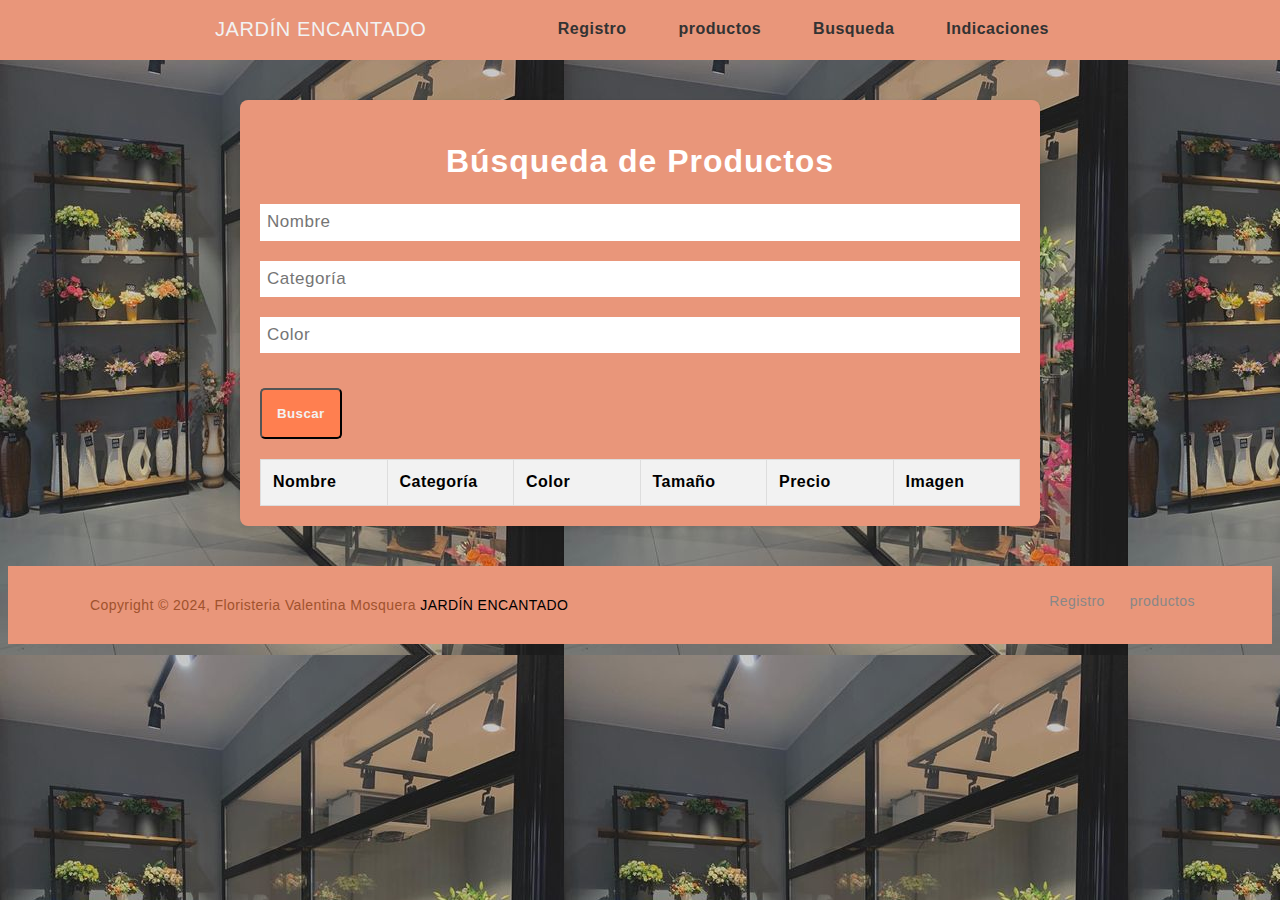
<file: busqueda.html>
<!DOCTYPE html>
<html lang="en">
<head>
    <meta charset="UTF-8">
    <meta name="viewport" content="width=device-width, initial-scale=1.0">
    <title>Busqueda</title>
    <link href="./assets/css/style.css" rel="stylesheet" type="text/css">
</head>
<body>
    <header>
        <div class="menu logo-nav">
            <a href="index.html" class="logo">JARDÍN ENCANTADO</a>
            <label class="menu-icon"><span class="fas fa-bars icomin"></span></label>
            <nav class="navigation">
                <ul>
                    <li><a href="Registro.html">Registro</a></li>
                    <li><a href="productos.html">productos</a></li>
                    <li><a href="busqueda.html">Busqueda</a></li>
                    <li><a href="indicaciones.html">Indicaciones</a></li>
                </ul>
            </nav>
        </div>
    </header>

    <main>
        <form id="search-form" class="formulario-tabla">
            <h1>Búsqueda de Productos</h1>
            <input type="text" id="search-nombre" placeholder="Nombre">
            <input type="text" id="search-categoria" placeholder="Categoría">
            <input type="text" id="search-color" placeholder="Color">
            <button type="button" onclick="buscar()" class="button">Buscar</button>
        </form>

        <table id="result-table" border="1">
            <thead>
                <tr>
                    <th>Nombre</th>
                    <th>Categoría</th>
                    <th>Color</th>
                    <th>Tamaño</th>
                    <th>Precio</th>
                    <th>Imagen</th>
                </tr>
            </thead>
            <tbody>
                <!-- Resultados de la búsqueda se insertarán aquí -->
            </tbody>
        </table>
    </main>
    <footer class="footer-section">
        <div class="copyright-area">
            <div class="container-footer">
                <div class="row-footer">
                    <div class="col-xl-6 col-lg-6 text-center text-lg-left">
                        <div class="copyright-text">
                            <p>Copyright &copy; 2024, Floristeria Valentina Mosquera <a href="index.html">JARDÍN
                                    ENCANTADO</a></p>
                        </div>
                    </div>
                    <div class="col-xl-6 col-lg-6 d-none d-lg-block text-right">
                        <div class="footer-menu">
                            <ul>

                                <li><a href="Registro.html">Registro</a></li>
                                <li><a href="productos.html">productos</a></li>
                            </ul>
                        </div>
                    </div>
                </div>
            </div>
        </div>
    </footer>

    <script src="index.js"></script>
</body>
</html>
</file>
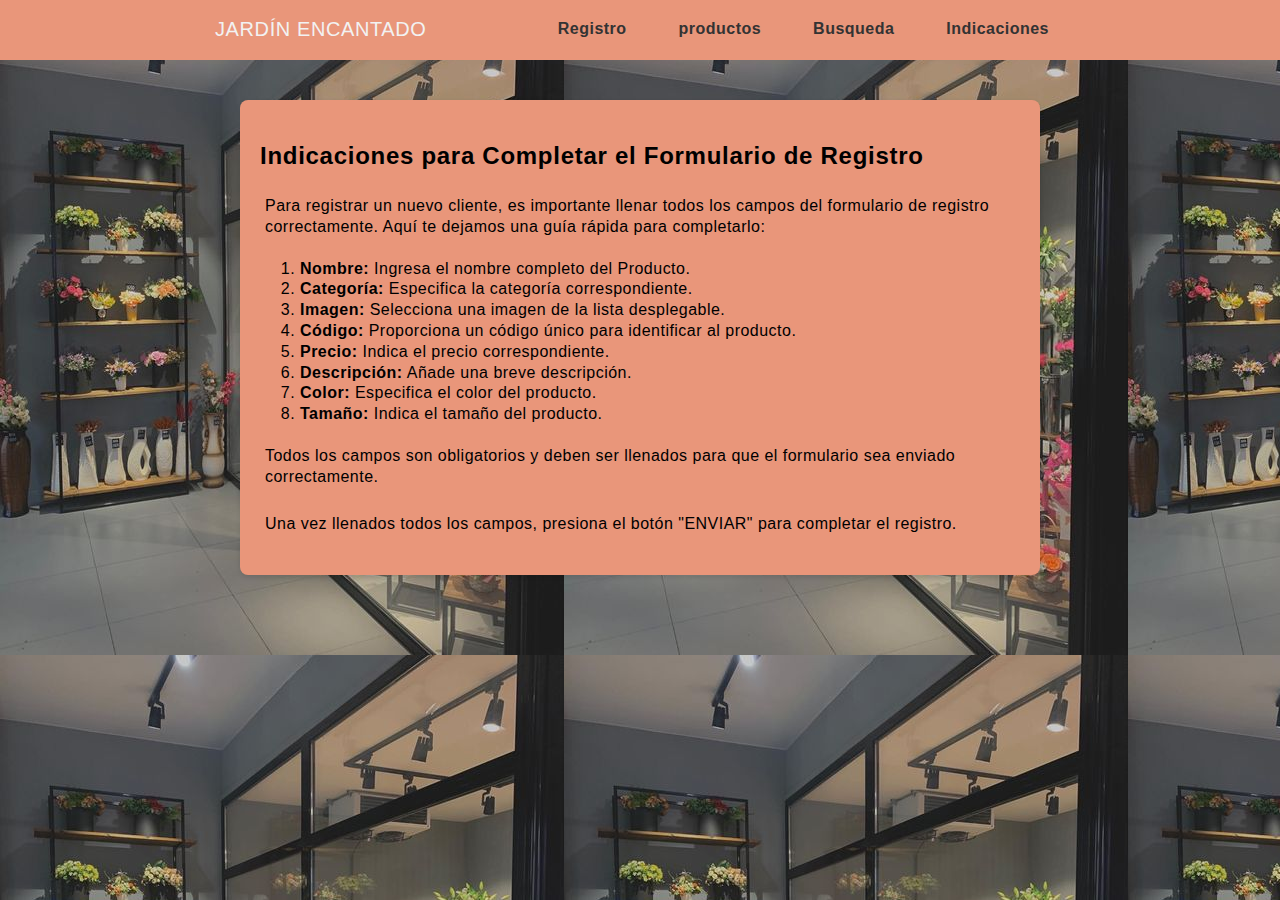
<file: indicaciones.html>
<!DOCTYPE html>
<html lang="en">
<head>
    <meta charset="UTF-8">
    <meta name="viewport" content="width=device-width, initial-scale=1.0">
    <title>Indicaciones</title>
    <link href="./assets/css/style.css" rel="stylesheet" type="text/css">
</head>
<body>
    <header>
        <div class="menu logo-nav">
            <a href="index.html" class="logo">JARDÍN ENCANTADO</a>
            <label class="menu-icon"><span class="fas fa-bars icomin"></span></label>
            <nav class="navigation">
                <ul>
                    <li><a href="Registro.html">Registro</a></li>
                    <li><a href="productos.html">productos</a></li>
                    <li><a href="busqueda.html">Busqueda</a></li>
                    <li><a href="indicaciones.html">Indicaciones</a></li>

                </ul>
            </nav>
        </div>
    </header>
    <main>
        <h2>Indicaciones para Completar el Formulario de Registro</h2>
        <p>Para registrar un nuevo cliente, es importante llenar todos los campos del formulario de registro correctamente. Aquí te dejamos una guía rápida para completarlo:</p>
        <ol>
            <li><strong>Nombre:</strong> Ingresa el nombre completo del Producto.</li>
            <li><strong>Categoría:</strong> Especifica la categoría correspondiente.</li>
            <li><strong>Imagen:</strong> Selecciona una imagen de la lista desplegable.</li>
            <li><strong>Código:</strong> Proporciona un código único para identificar al producto.</li>
            <li><strong>Precio:</strong> Indica el precio correspondiente.</li>
            <li><strong>Descripción:</strong> Añade una breve descripción.</li>
            <li><strong>Color:</strong> Especifica el color del producto.</li>
            <li><strong>Tamaño:</strong> Indica el tamaño del producto.</li>
        </ol>
        <p>Todos los campos son obligatorios y deben ser llenados para que el formulario sea enviado correctamente.</p>
        <p>Una vez llenados todos los campos, presiona el botón "ENVIAR" para completar el registro.</p>
    </main>
</body>
</html>
</file>
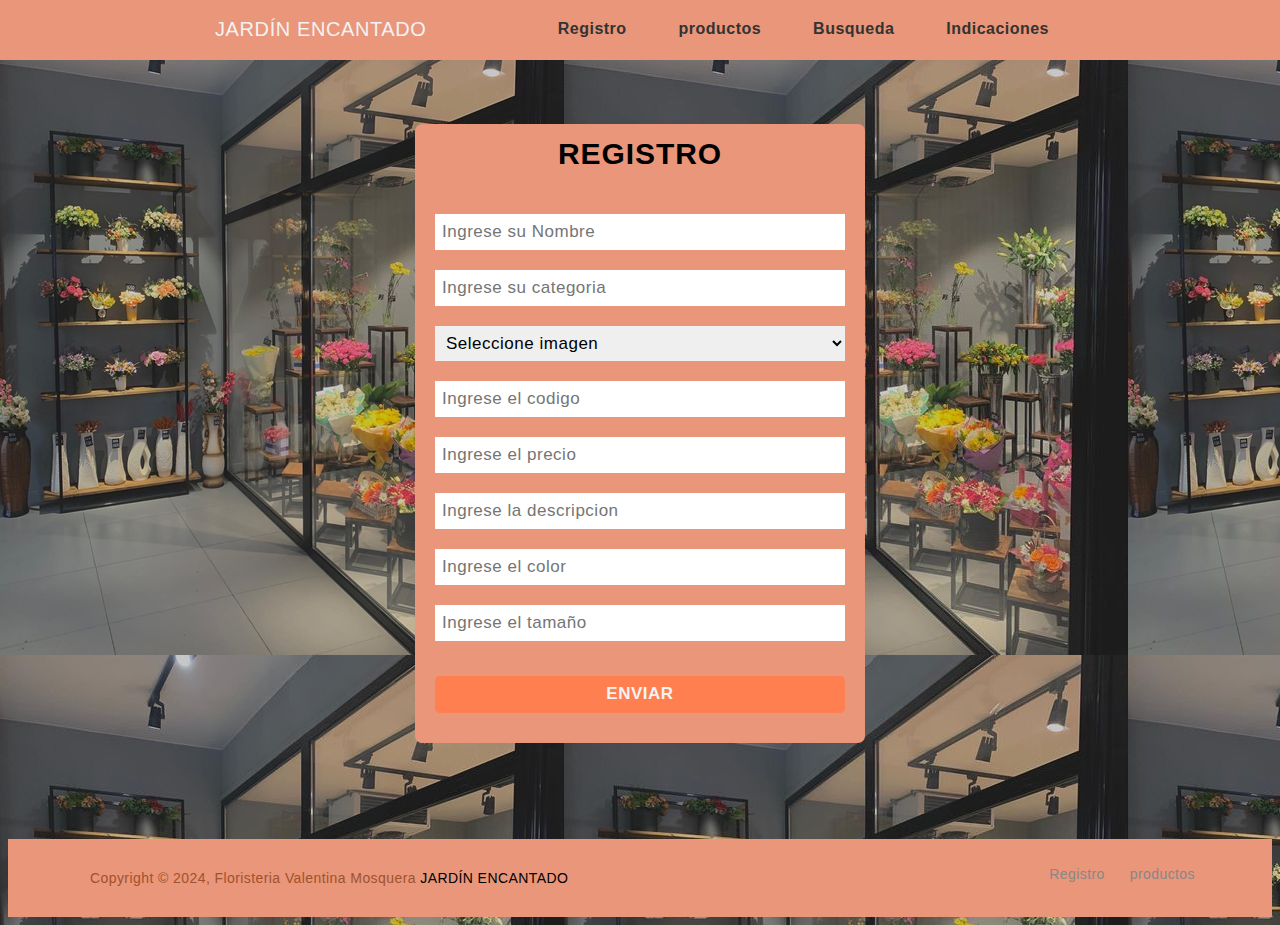
<file: Registro.html>
<!DOCTYPE html>
<html lang="en">

<head>
    <meta charset="UTF-8">
    <meta name="viewport" content="width=device-width, initial-scale=1.0">
    <title>Registro</title>
    <link href="./assets/css/style.css" rel="stylesheet" type="text/css">
</head>

<body>
    <header>
        <div class="menu logo-nav">
            <a href="index.html" class="logo">JARDÍN ENCANTADO</a>
            <label class="menu-icon"><span class="fas fa-bars icomin"></span></label>
            <nav class="navigation">
                <ul>
                    <li><a href="Registro.html">Registro</a></li>
                    <li><a href="productos.html">productos</a></li>
                    <li><a href="busqueda.html">Busqueda</a></li>
                    <li><a href="indicaciones.html">Indicaciones</a></li>

                </ul>
            </nav>
        </div>
    </header>
    <div class="container-Registro">
        <form action="#" id="form" method="post">
            <h2>REGISTRO</h2>
            <br>
            <input type="text" name="cliente" id="nombre" placeholder="Ingrese su Nombre">
            <input type="text" name="categoria" id="categoria" placeholder="Ingrese su categoria">
            <select name="imagen" id="imagen">
                <option value="">Seleccione imagen</option>
                <option value="https://eljardidesther.es/wp-content/uploads/nc/p/2/8/3/283.jpg">Img 1</option>
                <option value="https://www.floristeriasayonela.com/612/bromelia-roja.jpg">Img 2</option>
                <option value="https://www.naturkenva.com/bmz_cache/3/consejos-para-mantener-un-ramo-de-flores-secas-naturales-432x432.jpg">Img 3</option>
                <option value="https://oaktrust.library.tamu.edu/bitstream/handle/1969.1/194640/Lesquerella%20d.jpg?sequence=4&isAllowed=y">Img 4</option>
                <option value="https://plantasdecolombia.com/wp-content/uploads/2011/10/zapoteca-portoricensis-2.jpg">Img 5</option>
            </select>
            <input type="text" name="codigo" id="codigo" placeholder="Ingrese el codigo">
            <input type="text" name="precio" id="precio" placeholder="Ingrese el precio">
            <input type="text" name="descripcion" id="descripcion" placeholder="Ingrese la descripcion">
            <input type="text" name="color" id="color" placeholder="Ingrese el color">
            <input type="text" name="tamano" id="tamano" placeholder="Ingrese el tamaño">
            <input type="submit" id="button-contacto" value="ENVIAR" class="button">
        </form>

    </div>
    <footer class="footer-section">
        <div class="copyright-area">
            <div class="container-footer">
                <div class="row-footer">
                    <div class="col-xl-6 col-lg-6 text-center text-lg-left">
                        <div class="copyright-text">
                            <p>Copyright &copy; 2024, Floristeria Valentina Mosquera <a href="index.html">JARDÍN
                                    ENCANTADO</a></p>
                        </div>
                    </div>
                    <div class="col-xl-6 col-lg-6 d-none d-lg-block text-right">
                        <div class="footer-menu">
                            <ul>

                                <li><a href="Registro.html">Registro</a></li>
                                <li><a href="productos.html">productos</a></li>
                            </ul>
                        </div>
                    </div>
                </div>
            </div>
        </div>
    </footer>

    <script src="index.js"></script>
</body>

</html>
</file>
<file: assets/css/style.css>
* {

    box-sizing: border-box;
    font-family: sans-serif;
    letter-spacing: 0.03em;
    line-height: 1.3;
}

p {
    padding: 5px;
}

img {
    border-radius: 4px;
}

.button {
    background: #ff7f50;
    text-decoration: none;
    padding: 15px;
    margin-top: 15px;
    border-radius: 5px;
    color: #f2f2f2;
    font-weight: 700;
}

/*menu*/
header {
    background: #e9967a;
    color: #000000;
    padding: 1rem 0;
    position: fixed;
    left: 0;
    top: 0;
    right: 0;
    height: 60px;
}

header a {
    color: #000000;
    text-decoration: none;
}

.menu {
    width: 95%;
    max-width: 850px;
    margin: 0 auto;
}

.logo-nav {
    display: flex;
    justify-content: space-between;
    align-items: center;
    flex-wrap: wrap;
}

.logo {
    color: #f2f2f2;
    font-size: 20px;
    font-weight: 700px;
}

.menu-icon {
    /* display: none; */
    margin-left: 20px;
}

.navigation ul {
    /* margin:0;
    padding: 0;
    list-style: none; */
    display: flex;
    list-style: none;
    /* Elimina los puntos de las listas */
    margin: 0;
    /* Elimina los márgenes de las listas */
    padding: 0;
}

.navigation ul li {
    display: inline-block;
}

.navigation ul li a {
    display: block;
    padding: 0 1rem;
    font-weight: 700;
}

.navigation ul li a:hover {
    color: #f2f2f2;
}

.navigation li {
    margin-left: 20px;
    /* Espaciado entre elementos del menú */
}

.navigation a {
    text-decoration: none;
    /* Sin subrayado */
    color: #333;
    /* Color del texto del enlace */
    font-size: 1rem;
    /* Tamaño del texto del enlace */
}


.icomin {
    color: #000000;
}

.icomin:hover {
    color: #000000;
}

.bi-cart3 {
    color: #f2f2f2;
    cursor: pointer;
}


/*REGISTRO*/

body {
    background-image: url("../../imagenes/flores.jpg");
}

.container-Registro {
    /* background-image: url("/imagenes/flores.jpg"); */
    background-size: 100vw 100vh;
    background-attachment: fixed;
    margin: 0 px;
    padding: 6rem 0;
}

.container-Registro form {

    width: 450px;
    margin: auto;
    background: #e9967a;
    padding: 10px 20px;
    box-sizing: border-box;
    margin-top: 20px;
    border-radius: 7px;
}

.container-Registro form h2 {
    color: #000000;
    text-align: center;
    margin: 0;
    font-size: 30px;
    margin-bottom: 20px;
    font-weight: 600;
}

.container-Registro form input,
textarea,
select {
    width: 100%;
    margin-bottom: 20px;
    padding: 7px;
    box-sizing: border-box;
    font-size: 17px;
    border: none;
}

.container-Registro form textarea {
    min-height: 100px;
    max-height: 200px;
    max-width: 100%;
}

/*FOOTER*/
.footer-menu ul {
    margin: 0px;
    padding: 0px;
}

.container-footer {
    max-width: 1140px;
}

.copyright-area {
    background: #e9967a;
    padding: 25px 0;
}

.copyright-text p {
    margin: 0;
    font-size: 14px;
    color: #a0522d;
}

.copyright-text p a {
    color: #000000;
    text-decoration: none;
}

.footer-menu li {
    display: inline-block;
    margin-left: 20px;
}

.footer-menu li:hover a {
    color: #0b010b;
}

.footer-menu li a {
    font-size: 14px;
    color: #878787;
    text-decoration: none;
}

.row-footer {
    display: -ms-flexbox;
    display: flex;
    -ms-flex-wrap: wrap;
    flex-wrap: wrap;
    margin-right: -15px;
    margin-left: -15px;
}

.text-lg-left {
    text-align: left !important;
}

.text-right {
    text-align: right !important;
}

.col-xl-6 {
    -ms-flex: 0 0 50%;
    flex: 0 0 50%;
    max-width: 50%;
}

.d-lg-block {
    display: block !important;
}

.col-xl-6 {
    position: relative;
    width: 100%;
    min-height: 1px;
    padding-right: 15px;
    padding-left: 15px;
}

*,
::after,
::before {
    box-sizing: border-box;
}

.container-footer {
    width: 100%;
    padding-right: 15px;
    padding-left: 15px;
    margin-right: auto;
    margin-left: auto;
}


/* productos */
.card {
    border: 1px solid #ccc;
    padding: 16px;
    margin: 8px;
    width: 200px;
    display: inline-block;
    vertical-align: top;
}

.pagination {
    margin: 16px;
}

.page-link {
    cursor: pointer;
    padding: 8px 1.6px;
    margin: 0 4px;
    border: 1px solid #ccc;
    display: inline-block;
}

/* Estilos para las tarjetas */
#cards-container {
    margin-top: 100px; /* Ajusta este valor según sea necesario */
    padding: 20px;
    display: flex;
    flex-wrap: wrap;
    justify-content: center;
}

.card {
    background-color: #e9967a;
    border: 1px solid #5e5c5c;
    padding: 16px;
    margin: 16px;
    width: 220px;
    height: 500px; /* Altura fija para todas las tarjetas */
    display: flex;
    flex-direction: column;
    align-items: center;
    box-shadow: 0 2px 4px rgba(0, 0, 0, 0.1); /* Sombra para mejor visibilidad */
    border-radius: 8px; /* Bordes redondeados */
    box-sizing: border-box; /* Incluye padding y border en el tamaño total */
}

.card img {
    width: 100%;
    height: auto;
    max-height: 100px; /* Altura máxima para la imagen */
    border-bottom: 1px solid #ccc;
    margin-bottom: 16px;
}

.card h3 {
    font-size: 1.2em;
    margin: 0 0 8px 0;
    text-align: center;
    flex: 0 0 auto; /* No crecer ni encogerse */
}

.card p {
    font-size: 0.9em;
    margin: 4px 0;
    text-align: center;
    flex: 1 0 auto; /* No crecer pero permitir encogerse */
}

.pagination {
    margin: 16px;
    text-align: center;
}

.page-link {
    cursor: pointer;
    padding: 8px 16px;
    margin: 0 4px;
    border: 1px solid #ccc;
    display: inline-block;
}

/* busqueda */
/* main {
    max-width: 800px;
    margin: 40px auto;
    padding: 20px;
    background: #e9967a;
    box-shadow: 0 2px 5px rgba(0, 0, 0, 0.1);
    border-radius: 8px;
    margin-top: 100px;
}
h1 {
    text-align: center;
    color: white;
}
table {
    width: 100%;
    border-collapse: collapse;
    margin-top: 20px;
}
table, th, td {
    border: 1px solid #ddd;
}
th, td {
    padding: 12px;
    text-align: left;
}
th {
    background-color: #f2f2f2;
}
tbody tr:nth-child(even) {
    background-color: #f9f9f9;
}
tbody tr:hover {
    background-color: #f1f1f1;
}
img {
    max-width: 100px;
    border-radius: 4px;
}

.formulario-tabla input{
    width: 100%;
    margin-bottom: 20px;
    padding: 7px;
    box-sizing: border-box;
    font-size: 17px;
    border: none;
} */

main {
    max-width: 800px;
    margin: 40px auto;
    padding: 20px;
    background: #e9967a;
    box-shadow: 0 2px 5px rgba(0, 0, 0, 0.1);
    border-radius: 8px;
    margin-top: 100px;
}

h1 {
    text-align: center;
    color: white;
}

table {
    width: 100%;
    border-collapse: collapse;
    margin-top: 20px;
    table-layout: fixed;
}

table, th, td {
    border: 1px solid #ddd;
}

th, td {
    padding: 12px;
    text-align: left;
    overflow: hidden; 
    text-overflow: ellipsis;
    white-space: nowrap; 
}

th {
    background-color: #f2f2f2;
}

tbody tr:nth-child(even) {
    background-color: #f9f9f9;
}

tbody tr:hover {
    background-color: #f1f1f1;
}

img {
    max-width: 100%; 
    height: auto;
    border-radius: 4px;
}

.formulario-tabla input {
    width: 100%;
    margin-bottom: 20px;
    padding: 7px;
    box-sizing: border-box;
    font-size: 17px;
    border: none;
}
</file>
